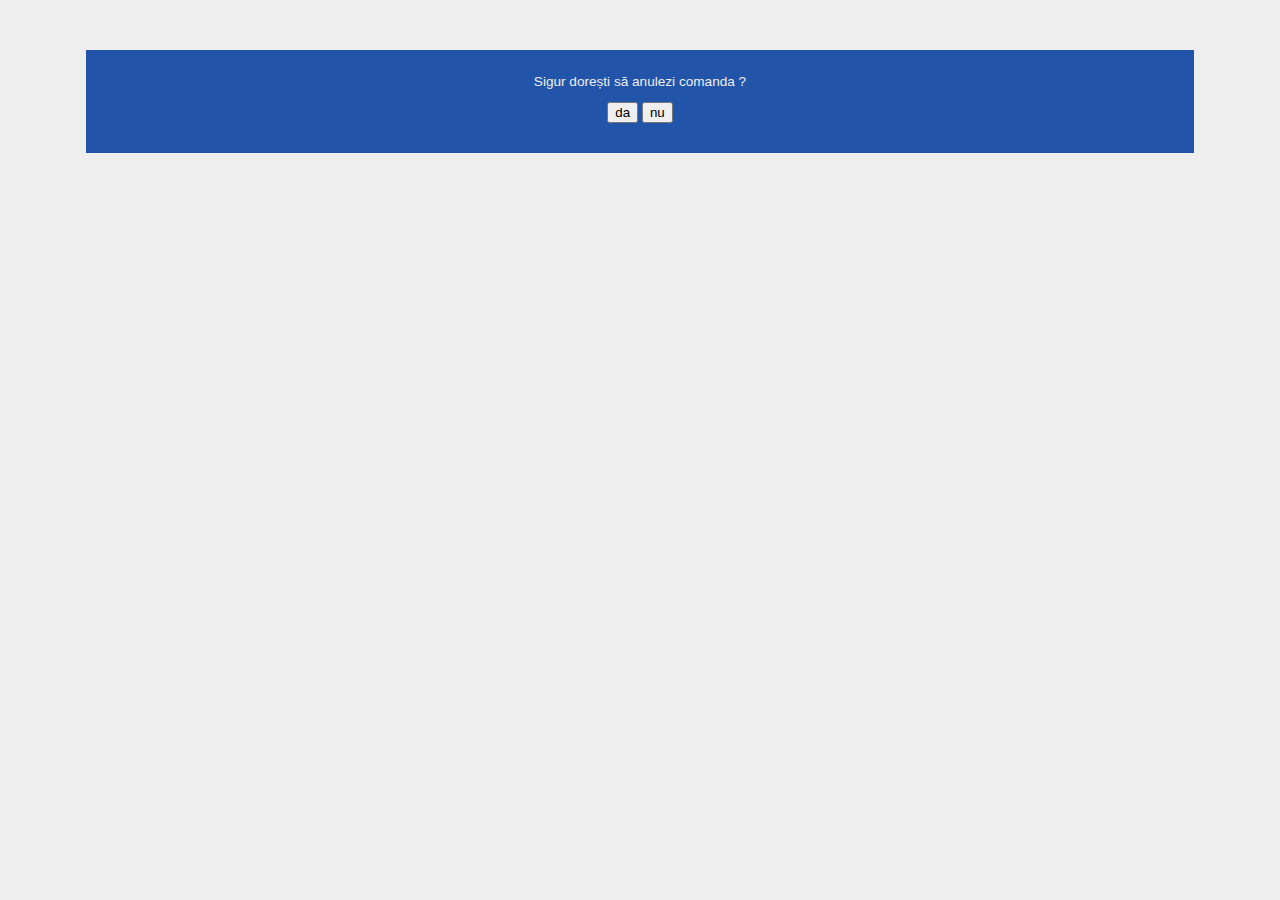
<file: templates/order/conf.html>
<!DOCTYPE html PUBLIC "-//W3C//DTD XHTML 1.0 Strict//EN" "http://www.w3.org/TR/xhtml1/DTD/xhtml1-strict.dtd">

<html lang="en">

  	<head>

		<title>Comenzi Kana - Confirmă anularea comenzii</title>
		
   	 	<meta name="description" content="abc">
    	<meta name="keywords" content="def">
		
	    <link rel="stylesheet" type="text/css" media="screen" href="/media/style.css">

	</head>

    <body>
        
        <div class = "confirm_wrap" align="center">
        <p>Sigur dorești să anulezi comanda ?</p>
        <form action="" method="POST">
            <input type="hidden" name="id" value="{{ order.id }}">
            <input type="submit" name="confirm" value="da">
            <input type="button" name="cancel" value="nu" onclick = "window.history.back()">
        </form>
        </div>
        
    </body>

</html>
</file>
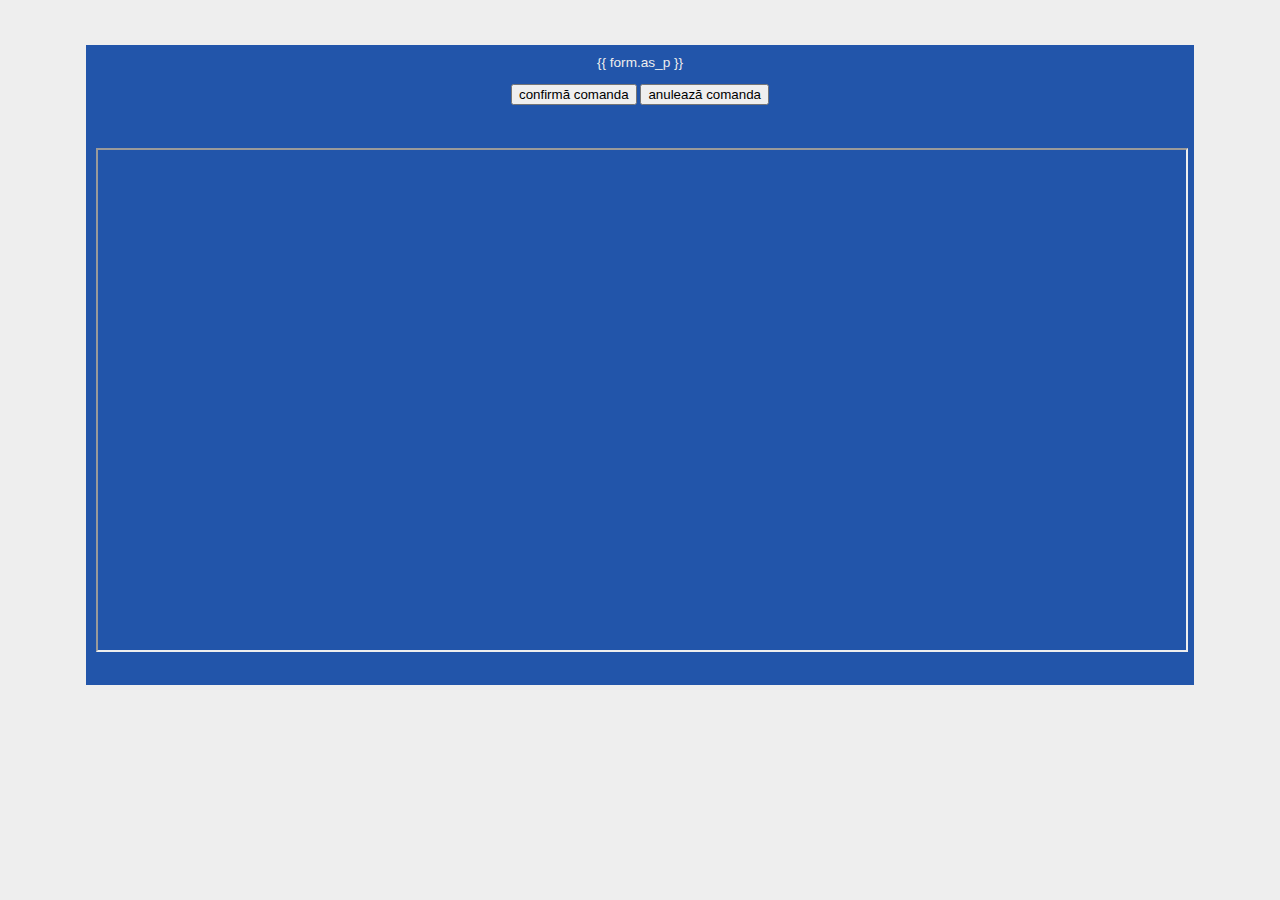
<file: templates/order/new.html>
<!DOCTYPE html PUBLIC "-//W3C//DTD XHTML 1.0 Strict//EN" "http://www.w3.org/TR/xhtml1/DTD/xhtml1-strict.dtd">

<html>

	<head>
		<title>Comenzi Kana - Comandă nouă</title>

		<meta name="description" content="abc">
		<meta name="keywords" content="def">

    	<link rel="stylesheet" type="text/css" media="screen" href="/media/style.css">
	</head>

	<body>

        <br><br><br>

        <div id = "form_wrap" align="center">
        
		<form action="" id="formular" method="post">

		{{ form.as_p }}

		<p>
		<input type="submit" value="confirmă comanda" tabindex="3" />
        <input type="button" value="anulează comanda" tabindex="4" onclick = "window.history.back()" />
		</p>

		</form>

        <br><br>
        
        <iframe src="http://www.kana.ro/meniu.php">
            <marquee><p>Meniu: <a href="http://www.kana.ro/meniu.php" target="_blank">http://www.kana.ro/meniu.php</a></p></marquee>    
        </iframe>
        </div>

        <div id="savior">
        </div>

	</body>

</html>
</file>
<file: media/style.css>
body
	{
	 font-family:Verdana, sans-serif;
	 font-size:85%;
     color:#333;
	 background-color:#eee;
     padding:0;
     margin:0;
	}

h2
	{
	 text-align:center;
     color:#eee;
     padding-bottom:10px;
     border-bottom:2px #eee dotted;
    }
h3
	{
	 margin:0 0 20px 0;
	 // border-top:1px solid #ccc;
	 // border-bottom:1px solid #ccc;
	 text-align:center;
     color:#eee;
	}

h4
    {
     text-align:center;
     color:#eee;
    }

a
	{
     color:#eee;
	 text-decoration:none;
	}
a:hover, a:active
	{
	 color:#333;
	}

#major
	{
	 margin:0 auto;
     width:75%;
	}

#header
    {
     background-color:#58e;
    }

#history
    {
     background-color:#58e;
    }

ul.hist
    {
     list-style-type:none;
     margin:0;
     padding:0;
    }
ul.hist li.inact
    {
     background-color:#eee;
     margin:0 10px 0 0;
     padding:0 5px 0 5px;
     display:inline;
    }

ul.hist li.inact a
    {
     color:#25a;
	 text-decoration:none;
	}
ul.hist li.inact a:hover, a:active
	{
	 color:#333;
	}

ul.hist li.act
    {
     background-color:pink;
    }

#contents
    {
     background-color:#25a;
     padding:20px 60px 0 60px;
    }
#links
    {
     text-align:center;
     padding:20px 0 50px 0;
    }

#close
    {
     margin:40px 0 40px 0;
    }

#ev
	{
	 text-align:center;
	 font-weight:bold;
     color:#333;
    }

#ev td
    {
     background-color:#eee;
    }

ul.list
	{
	 list-style-type:none;
	 padding:0;
	 margin:0;
     font-weight:bold;
	}

#form_wrap
    {
     background-color:#25a;
     color:#eee;
     width:85%;
     margin:0 auto;
     padding:10px 10px 30px 10px;
    }

div.confirm_wrap
    {
     background-color:#25a;
     color:#eee;
     width:85%;
     margin:0 auto;
     position:relative;
     top:50px;
     padding:10px 10px 30px 10px;
    }

iframe
    {
     width:100%;
     height:500px;
    }
</file>
